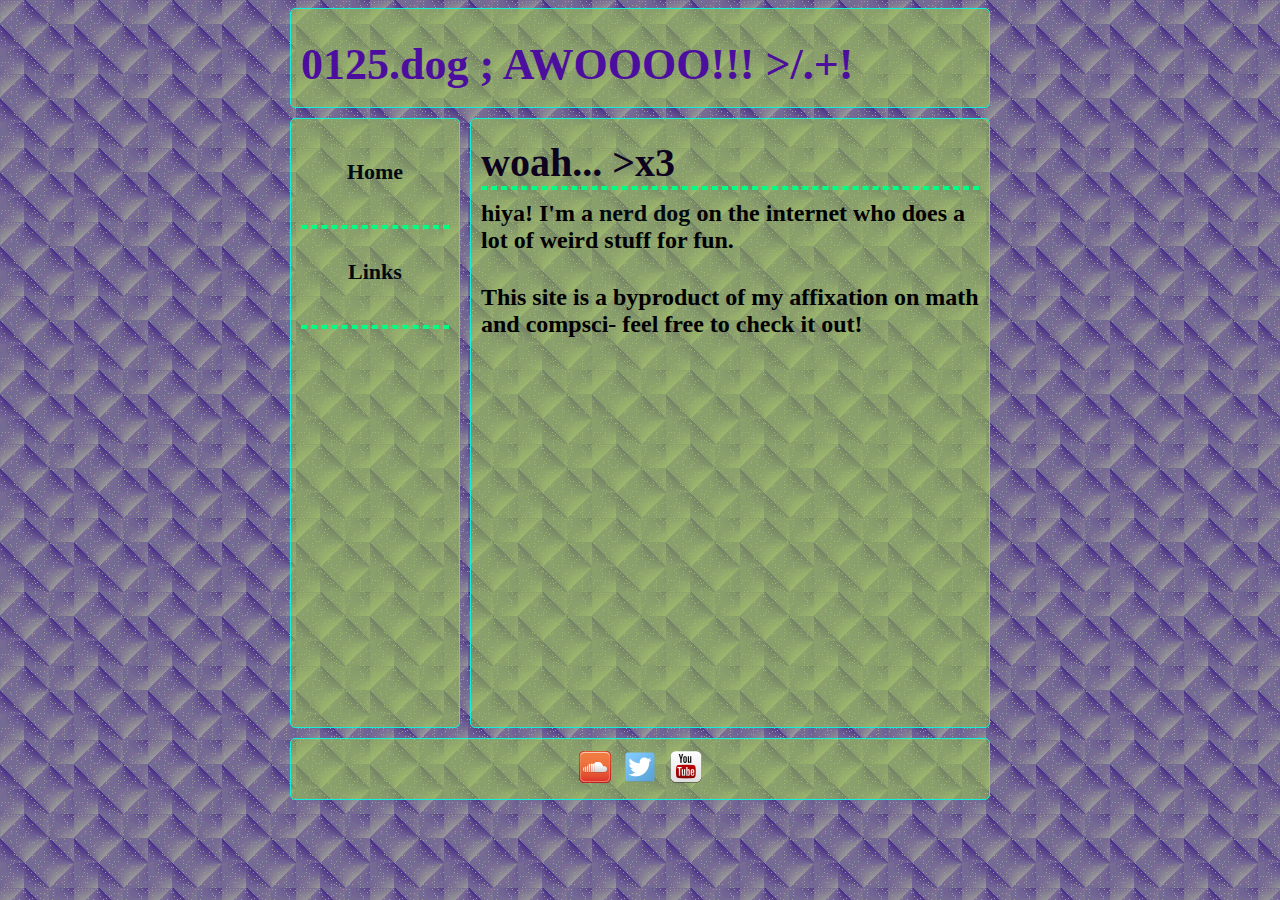
<file: index.html>
<!-- MY NEW WEBSITE -->
<!-- ALICE VOID, 1/2/23 -->

<!DOCTYPE html>
<html>
    <head>
        <!-- Standard Header Stuff -->
        <title>0125.dog ; Home</title>
        <meta charset="utf-8">
        <meta name="viewport" content="width=device-width, initial-scale=1">
        <meta name="theme-color" content="#12efdd">

        <!-- Style Stuff -->
        <link rel="stylesheet" href="src/stylesheet.css">

    </head>
    <body>
        <div class="grid-container">
            <div class="box header">
                <a href="https://www.google.com/"><h1>0125.dog ; AWOOOO!!! >/.+!</h1></a>
            </div>
            <div class="box sidebar">
                <a href="https://0125.dog"><h4>Home</h4></a>
                <hr>
                <a href="https://0125.dog/links"><h4>Links</h4></a>
                <hr>
            </div>
            <div class="box content">
                <h2>woah... >x3</h2>
                <hr>
                <p>hiya! I'm a <a href="https://thumbs.dreamstime.com/z/hello-my-name-nerd-28660885.jpg">nerd dog</a> on the internet who does a lot of weird stuff for fun.</p>
                <p>This site is a byproduct of my affixation on math and compsci- feel free to check it out!</p>
            </div>
            <div class="box footer">
                <center>
                <a href="https://soundcloud.com/0125pvc">
                    <img src="src/soundcloud.png" title="soundcloud">
                </a>
                <a href="https://twitter.com/0125pvc">
                    <img src="src/twitter.png" title="twitter">
                </a>
                <a href="https://www.youtube.com/channel/UCcEFq9yDo0afzf154m02tow">
                    <img src="src/youtube.png" title="youtube">
                </a>
                </center>
            </div>
        </div>
    </body>
</html>
</file>
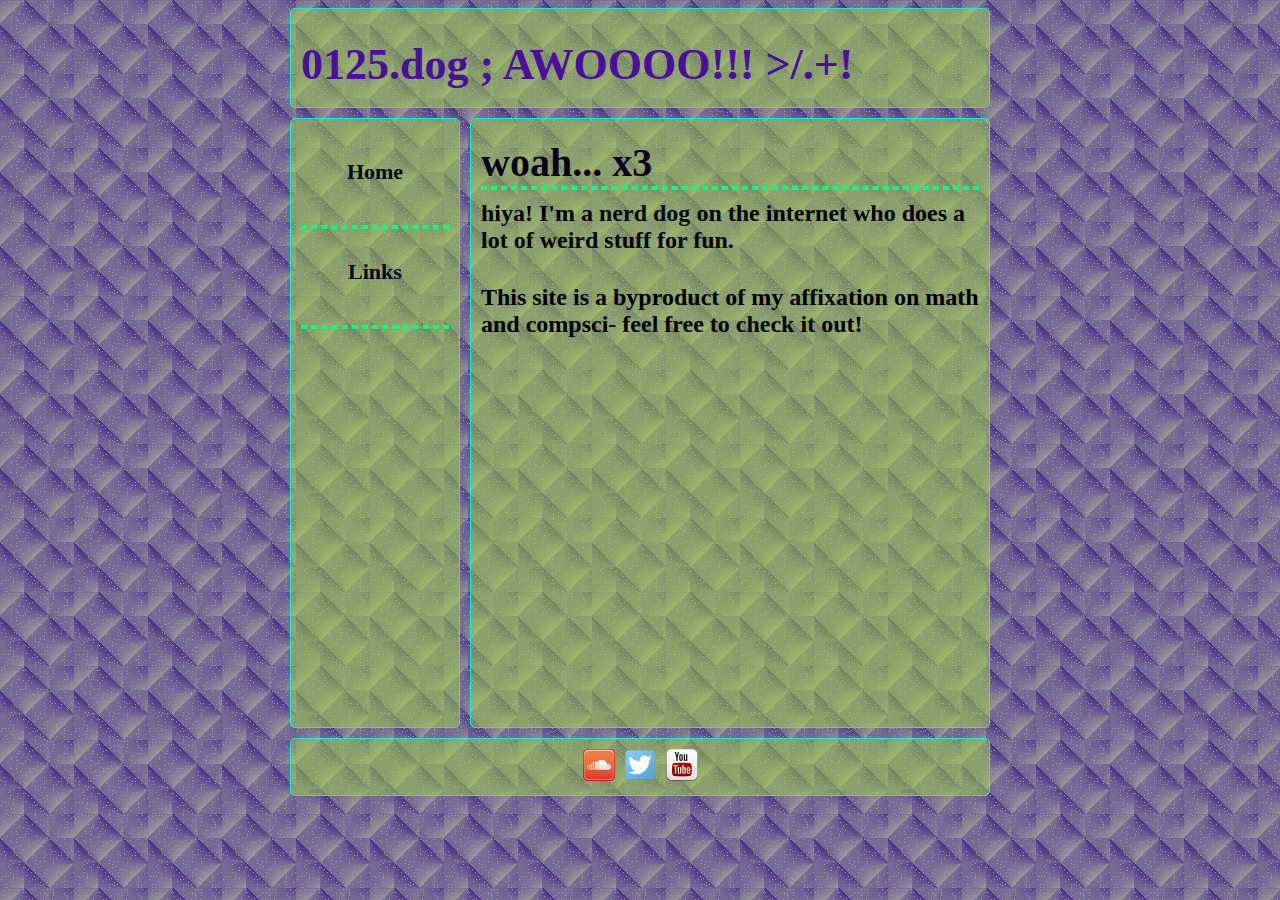
<file: home.html>
<!-- MY NEW WEBSITE -->
<!-- ALICE VOID, 1/2/23 -->

<!DOCTYPE html>
<html>
    <head>
        <!-- Standard Header Stuff -->
        <title>0125.dog ; Home</title>
        <meta charset="utf-8">
        <meta name="viewport" content="width=device-width, initial-scale=1">
        <meta name="theme-color" content="#12efdd">

        <!-- Style Stuff -->
        <link rel="stylesheet" href="src/style_home.css">

    </head>
    <body>
        <div class="grid-container">
            <div class="box header">
                <a href="https://www.google.com/"><h1>0125.dog ; AWOOOO!!! >/.+!</h1></a>
            </div>
            <div class="box sidebar">
                <a href="/home.html"><h4>Home</h4></a>
                <hr>
                <a href="/links.html"><h4>Links</h4></a>
                <hr>
            </div>
            <div class="box content">
                <h2>woah... x3</h2>
                <hr>
                <p>hiya! I'm a <a href="https://thumbs.dreamstime.com/z/hello-my-name-nerd-28660885.jpg">nerd dog</a> on the internet who does a lot of weird stuff for fun.</p>
                <p>This site is a byproduct of my affixation on math and compsci- feel free to check it out!</p>
            </div>
            <div class="box footer">
                <center>
                <a href="https://soundcloud.com/0125pvc">
                    <img src="src/soundcloud.png" title="soundcloud">
                </a>
                <a href="https://twitter.com/0125pvc">
                    <img src="src/twitter.png" title="twitter">
                </a>
                <a href="https://www.youtube.com/channel/UCcEFq9yDo0afzf154m02tow">
                    <img src="src/youtube.png" title="youtube">
                </a>
                </center>
            </div>
        </div>
    </body>
</html>
</file>
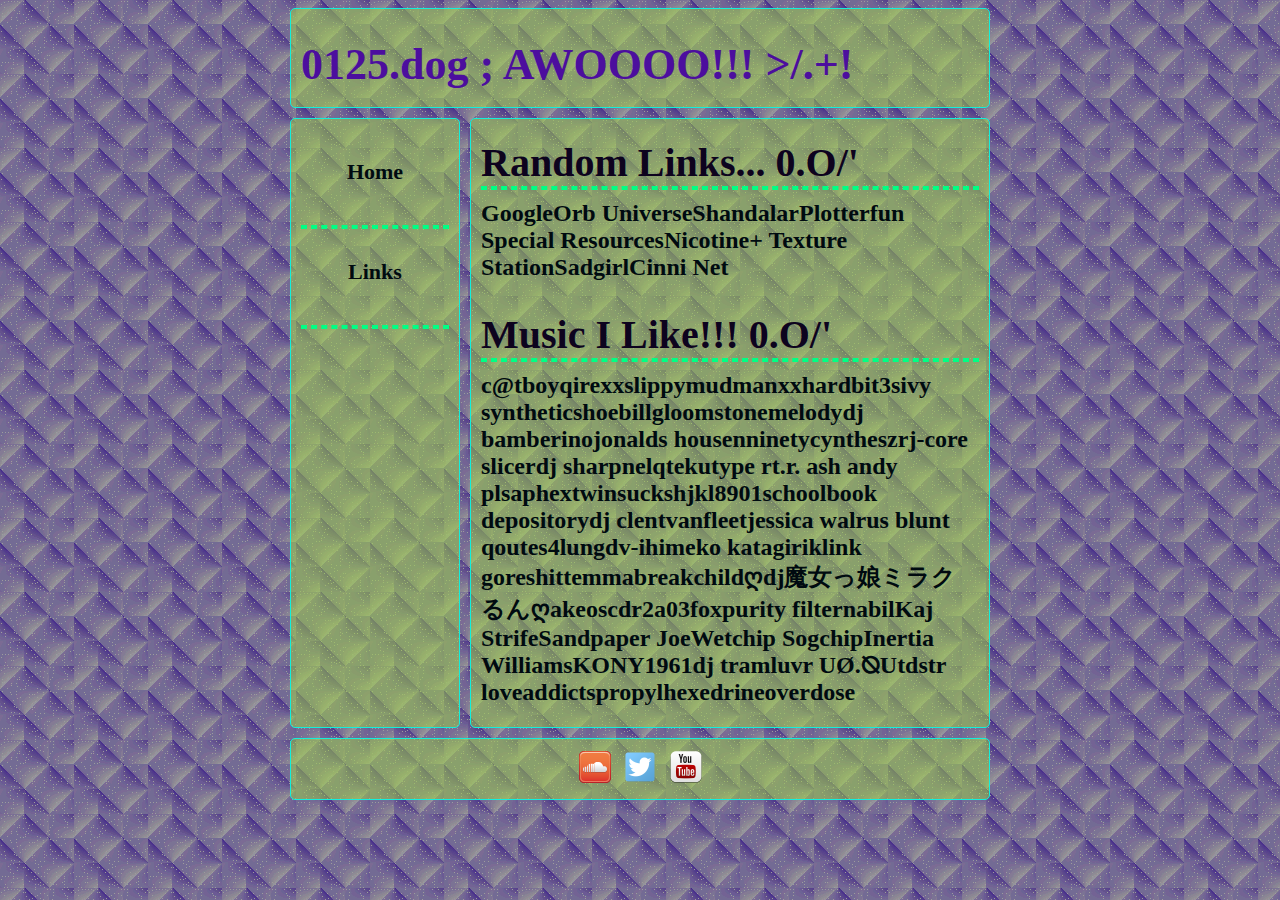
<file: links.html>
<!-- MY NEW WEBSITE -->
<!-- ALICE VOID, 1/2/23 -->

<!DOCTYPE html>
<html>
    <head>
        <!-- Standard Header Stuff -->
        <title>0125.dog ; Links</title>
        <meta charset="utf-8">
        <meta name="viewport" content="width=device-width, initial-scale=1">
        <meta name="theme-color" content="#12efdd">

        <!-- Style Stuff -->
        <link rel="stylesheet" href="src/stylesheet.css">

    </head>
    <body>
        <div class="grid-container">
            <div class="box header">
                <a href="https://www.google.com/"><h1>0125.dog ; AWOOOO!!! >/.+!</h1></a>
            </div>
            <div class="box sidebar">
                <a href="https://0125.dog"><h4>Home</h4></a>
                <hr>
                <a href="https://0125.dog/links"><h4>Links</h4></a>
                <hr>
            </div>
            <div class="box content">
                <h2>Random Links... 0.O/' </h2>
                <hr>
                <p><a href="https://www.google.com/">Google</a><a href="https://bye2.co.uk/orb">Orb Universe</a><a href="https://archive.org/details/MagicTheGathering2010Edition">Shandalar</a><a href="https://mitxela.com/plotterfun/">Plotterfun</a><a href="https://computervirus.neocities.org/resources.html"> Special Resources</a><a href="https://nicotine-plus.org/">Nicotine+</a> <a href="http://thejang.net/textures/">Texture Station</a><a href="https://sadgrl.online/webmastery/downloads/tiledbgs.html">Sadgirl</a><a href="https://cinni.net">Cinni Net</a></p>                
                <h2>Music I Like!!! 0.O/' </h2>
                <hr>
                <p><a href="http://friendclub.live:8000/radio.mp3">c@tboy</a><a href="https://soundcloud.com/qirexx">qirexx</a><a href="https://soundcloud.com/slippymudman">slippymudman</a><a href="https://soundcloud.com/xxhardbit3s">xxhardbit3s</a><a href="https://soundcloud.com/user-905888909"></a><a href="https://ivy.dog/">ivy synthetic</a><a href="https://soundcloud.com/user-905888909">shoebill</a><a href="https://soundcloud.com/gloomstone">gloomstone</a><a href="https://mld.neocities.org/">melody</a><a href="https://soundcloud.com/dj-bamberino">dj bamberino</a><a href="https://soundcloud.com/jonaldshouse">jonalds house</a><a href="https://soundcloud.com/n_ninety">nninety</a><a href="https://soundcloud.com/cyntheszr">cyntheszr</a><a href="https://soundcloud.com/jcoreslicer">j-core slicer</a><a href="https://soundcloud.com/djsharpnel">dj sharpnel</a><a href="https://soundcloud.com/qteku">qteku</a><a href="https://soundcloud.com/hiimtype_r">type r</a><a href="https://soundcloud.com/t_r_ash">t.r. ash </a><a href="https://soundcloud.com/andy-pls">andy pls</a><a href="https://soundcloud.com/aphextwinsucks">aphextwinsucks</a><a href="https://sophia-hjkl.com/">hjkl8901</a><a href="https://soundcloud.com/schoolbook_depository">schoolbook depository</a><a href="https://soundcloud.com/djclent/tracks">dj clent</a><a href="https://soundcloud.com/vanfleet">vanfleet</a><a href="https://soundcloud.com/jessica-cortes-17/tracks">jessica walrus </a><a href="https://soundcloud.com/bluntqoutes">blunt qoutes</a><a href="https://soundcloud.com/rawrdcore">4lung</a><a href="https://soundcloud.com/d-video">dv-i</a><a href="https://soundcloud.com/himeko_katagiri">himeko katagiri</a><a href="https://soundcloud.com/klinkd/tracks">klink </a><a href="https://soundcloud.com/goreshit">goreshit</a><a href="https://soundcloud.com/temmaa">temma</a><a href="https://soundcloud.com/breakchildaltuwu">breakchild</a><a href="https://soundcloud.com/mir4clen">ღdj魔女っ娘ミラクるんღ</a><a href="https://soundcloud.com/akeos">akeos</a><a href="https://soundcloud.com/cdr123456789">cdr</a><a href="https://soundcloud.com/2a03fox">2a03fox</a><a href="https://soundcloud.com/purityfilter">purity filter</a><a href="https://soundcloud.com/nabil_aiman/tracks">nabil</a><a href="https://kaj.unluckywind.net">Kaj Strife</a><a href="https://soundcloud.com/sandpaperjoe">Sandpaper Joe</a><a href="https://soundcloud.com/wetchip">Wetchip Sogchip</a><a href="https://soundcloud.com/christopher-18984795">Inertia Williams</a><a href="https://soundcloud.com/kony1961">KONY1961</a><a href="https://soundcloud.com/djemovampire">dj tramluvr UØ.⦰U</a><a href="https://soundcloud.com/tdstr">tdstr </a><a href="https://soundcloud.com/87-lbs">loveaddictspropylhexedrineoverdose</a></p>
            </div>
            <div class="box footer">
                <center>
                <a href="https://soundcloud.com/0125pvc">
                    <img src="src/soundcloud.png" title="soundcloud">
                </a>
                <a href="https://twitter.com/0125pvc">
                    <img src="src/twitter.png" title="twitter">
                </a>
                <a href="https://www.youtube.com/channel/UCcEFq9yDo0afzf154m02tow">
                    <img src="src/youtube.png" title="youtube">
                </a>
                </center>
            </div>
        </div>
    </body>
</html>
</file>
<file: src/stylesheet.css>
/* ALICE VOID - 1/2/23 */

* { box-sizing: border-box;}
    
HTML,body {}

p:first-child {
    margin-top: 0;
}

p {
	font-size: 24px;
    font-weight: bold;
    margin-top: 10px;
    margin-bottom: 30px;
}

p:last-child {
    margin-bottom: 0;
}

a {
    color: #000a10;
    text-decoration: none;
    font-weight: bold;
}

a:hover { 
	animation-name: rainbow;
    animation-duration: 1s;
    animation-iteration-count: infinite;
}

h1,h2,h3,h4 {
    
    margin-top: 10px;
    margin-bottom: 0px;
}

h1 {font-size: 44px;
    color:#4c0e9e;}
h2 {font-size: 40px;
    color: #0d031e;}
h3 {font-size: 32px;
    color:#10ad8b;}
h4 {font-size: 22px;
    color:#000a10;}

hr {
    border: 2px dashed #00ff84; 
    overflow: auto;
    height: 10;
    margin-top: 0;
    margin-bottom: 10px;
}

body {
    background-color: black;
    background-image: url(926glitter.gif);     
}

img {
    display: inline-block;
    max-height: 185px;
    width: auto;
    margin: 0 auto;
    border: 2px solid transparent;
}

.grid-container {
    display: grid;
    grid-template-columns: 1fr 3fr;
    grid-template-rows: 100px 500px 100px;
    grid-gap: 4px;
    grid-template-areas: "header header header"
                         "sidebar content content"
                         "sidebar content content"
                         "footer footer footer";
    width: 700px;
    grid-gap: 10px;
    margin-top: 20px;
    margin: auto;
}

.header {
    grid-area: header;
}
.header a h1 {
    margin-top: 20px;
    
}

.header a:hover h1 {
    color: darkviolet;
	animation-name: rainbow;
    animation-duration: 1s;
    animation-iteration-count: infinite;
}

.sidebar {
    grid-area: sidebar;
}
.sidebar a h4 {
    margin-top:    30px;
    margin-bottom: 40px;
    text-align: center;
}

.sidebar a:hover h4 {
    color: darkviolet;
	animation-name: rainbow;
    animation-duration: 1s;
    animation-iteration-count: infinite;
}

.content {
    grid-area: content;
}

.footer {
    grid-area: footer; 
}
.footer img {
    width:  auto;
    margin-left: 3px;
    margin-right: 3px;
}

.box {
	/* background-color: #0f091a; */
	background-color: hsla(82, 64%, 55%, 0.5);	
    border: 1px solid #12efdd;
	border-radius: 5px;
	padding: 10px;
    font-family: '000webfont';
	font-size: 14px;
	overflow: auto;
}

.box.weird {
    font-family: '000webfont';
    font-size: 12px;
    font-weight: bold;
    border-radius: 0;
    position: relative;
    bottom: -4%;
    background-color: #c8c9be;
    border: 2px solid rgb(38, 27, 94);
    width: 100%;
    height: 38%;
  }

.box.weird a {
    font-size: 14px;  
    float: right;
}

.box.whimsy {
    font-family: '000webfont';
    font-size: 16px;
    font-weight: bold;
    position: relative;
    bottom: 0%;
    left: 3%;
    border-radius: 0;
    background-color: #c8c9be;
    border: 2px solid rgb(38, 27, 94);
    width: 60%;
    height: 22%;
	padding: 10px;
	overflow: auto;
    
}

.box.whimsy p {
    font-family: '000webfont';
    font-size: 16px;
    font-weight: bold;
	overflow: auto;
    margin-top: 0px;
    padding: 1px;
    margin-bottom: 0px;
}

.box.whimsy p:first-child {
    font-family: '000webfont';
    font-size: 17px;
    font-weight: bolder;
	overflow: auto;
    margin-top: 0px;
    padding: 5px;
    margin-bottom: 0px;
}

button.start{
    font-family: '000webfont';
    font-size: 24px;
    font-weight: bold;
    position: relative;
    bottom: 58%;
    left: 25%;
    transform: translateX(-50%);
    height: 10%;
    width: 30%;
    background-color: #00ff84; 
  }

button.select{
    font-family: '000webfont';
    font-size: 28px;
    font-weight: bold;
    position: relative;
    display: block;
    bottom: 29%;
    left: 80%;
    transform: translateX(-50%);
    height: 9%;
    width: 30%;
    background-color: #baea8d; 
    margin-bottom: 2px;
}  

button{
    font-family: '000webfont';
    border-radius: 0;
    background-color: #c8c9be;
    border: 2px solid rgb(38, 27, 94);
    width: 100%;
    height: 55%;
}  

button:active{
    background-color: rgb(255, 0, 174);
}

button:hover {
    animation-name: rainbow;
    animation-duration: 1s;
    animation-iteration-count: infinite;
}

@font-face {
	font-family: '000webfont';
	src: url(https://cinni.net/fonts/basiic.ttf);
}::selection{
	background: black;
	color:  aliceblue;}

/* Rainbow Color Animation */
@keyframes rainbow {
    0% {color: darkviolet;}
    10% {color: indigo;}
    20% {color: blue;}
    30% {color: aquamarine;}
    40% {color: lime;}
    50% {color: yellow;}
    60% {color: orange;}
    70% {color: red;}
    80% {color: pink;}
    90% {color: violet;}
    100% {color: magenta;}
}


/* Mobile only */
@media only screen and (max-width:799px) {
	.nomobile { display: none !important; }
	
	#header {
		width: 100%;
		margin: auto;
	}

	#navbar {
		width: 100%;
		margin: auto;
	}

	#body {
		padding: 0;
	}
	
	#sidebar {
		padding: 0;
		width: 70%;
		margin: auto;
	}
	
	#main {
		width: 100%;
		margin: auto;
	}

    #footer {
        width: 100%;
        margin: auto; 
    }
}
</file>
<file: src/style_home.css>
/* ALICE VOID - 1/2/23 */

* { box-sizing: border-box;}
    
HTML,body {}

p:first-child {
    margin-top: 0;
}

p {
	font-size: 24px;
    font-weight: bold;
    margin-top: 10px;
    margin-bottom: 30px;
}

p:last-child {
    margin-bottom: 0;
}

a {
    color: #000a10;
    text-decoration: none;
    font-weight: bold;
}

a:hover { 
	animation-name: rainbow;
    animation-duration: 1s;
    animation-iteration-count: infinite;
}

h1,h2,h3,h4 {
    
    margin-top: 10px;
    margin-bottom: 0px;
}

h1 {font-size: 44px;
    color:#4c0e9e;}
h2 {font-size: 40px;
    color: #0d031e;}
h3 {font-size: 32px;
    color:#10ad8b;}
h4 {font-size: 22px;
    color:#000a10;}

hr {
    border: 2px dashed #00ff84; 
    overflow: auto;
    height: 10;
    margin-top: 0;
    margin-bottom: 10px;
}

body {
    background-color: black;
    background-image: url(926glitter.gif);     
}

.grid-container {
    display: grid;
    grid-template-columns: 1fr 3fr;
    grid-template-rows: 100px 500px 100px;
    grid-gap: 4px;
    grid-template-areas: "header header header"
                         "sidebar content content"
                         "sidebar content content"
                         "footer footer footer";
    width: 700px;
    grid-gap: 10px;
    margin-top: 20px;
    margin: auto;
}

.header {
    grid-area: header;
}
.header a h1 {
    margin-top: 20px;
    
}

.header a:hover h1 {
    color: darkviolet;
	animation-name: rainbow;
    animation-duration: 1s;
    animation-iteration-count: infinite;
}

.sidebar {
    grid-area: sidebar;
}
.sidebar a h4 {
    margin-top:    30px;
    margin-bottom: 40px;
    text-align: center;
}

.sidebar a:hover h4 {
    color: darkviolet;
	animation-name: rainbow;
    animation-duration: 1s;
    animation-iteration-count: infinite;
}

.content {
    grid-area: content;
}

.footer {
    grid-area: footer; 
}
.footer img {
    margin-left: 3px;
    margin-right: 3px;
}

.box {
	/* background-color: #0f091a; */
	background-color: hsla(82, 64%, 55%, 0.5);	
    border: 1px solid #12efdd;
	border-radius: 5px;
	padding: 10px;
    font-family: '000webfont';
	font-size: 14px;
	overflow: auto;
}

@font-face {
	font-family: '000webfont';
	src: url(https://cinni.net/fonts/basiic.ttf);
}::selection{
	background: black;
	color:  aliceblue;}

@keyframes rainbow {
    0% {color: darkviolet;}
    10% {color: indigo;}
    20% {color: blue;}
    30% {color: aquamarine;}
    40% {color: lime;}
    50% {color: yellow;}
    60% {color: orange;}
    70% {color: red;}
    80% {color: pink;}
    90% {color: violet;}
    100% {color: magenta;}
}
</file>
